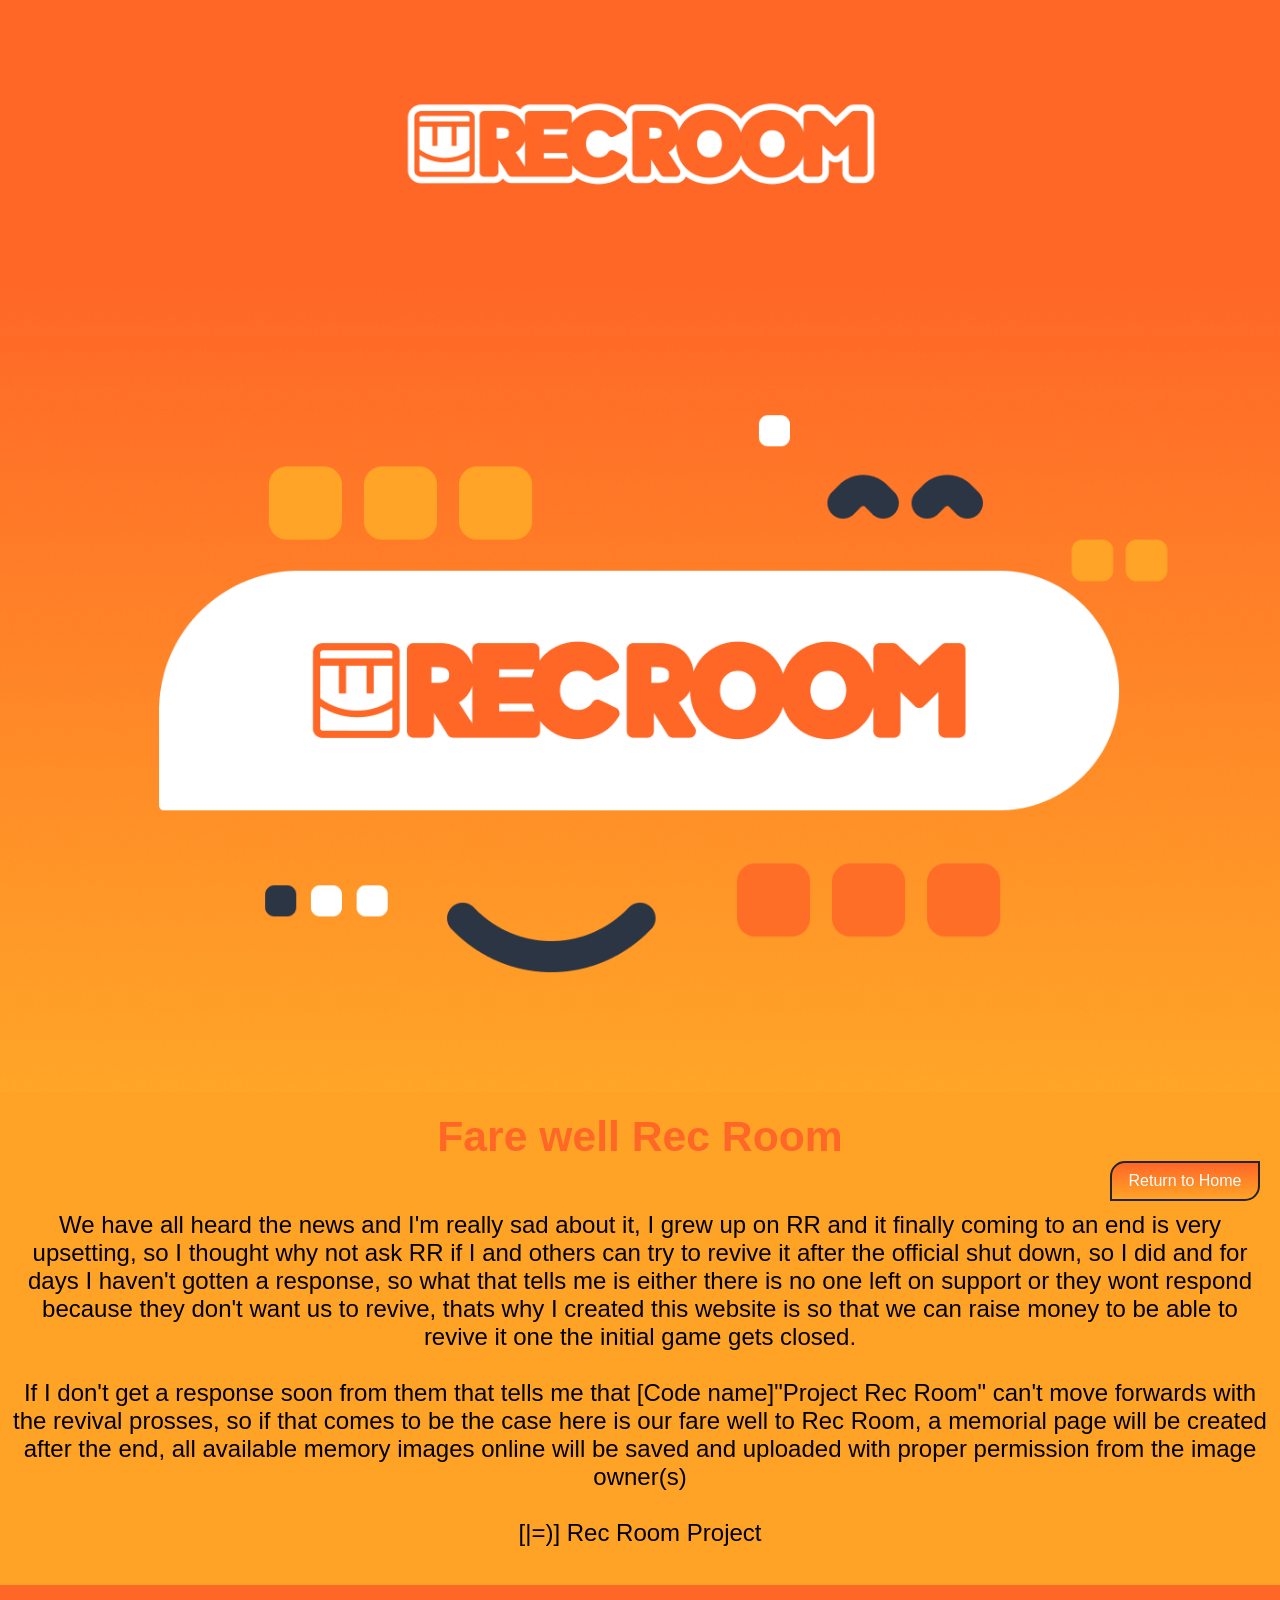
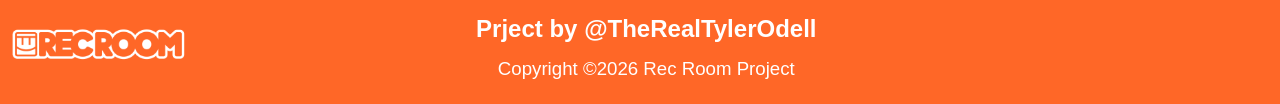
<file: fw.html>
<!DOCTYPE html>
<html lang="EN"> 
<head>
	<meta charset="utf-8">
	<meta name="viewport" content="width=device-width, initial-scale=1">
	<meta name="generator" content="RocketCake">
	<title>Fare well RR</title>
	<link rel="stylesheet" type="text/css" href="fw_html.css?h=e4d59e33">
</head>
<body>
<div class="textstyle1">
<div id="container_717efdca"><div id="container_717efdca_padding" ><div class="textstyle2"><img src="rc_images/rec_room_logo2_2048x1152.png" width="2048" height="1152" id="img_e35a6f1" alt="" title="" /></div>
<div style="clear:both"></div></div></div><img src="rc_images/rec_room_banner11.png" width="1400" height="878" id="img_1789df23" alt="" title="" /><div id="container_73cb5bf"><div id="container_73cb5bf_padding" ><div class="textstyle1"><div id="container_5e11d928"><div id="container_5e11d928_padding" ><div class="textstyle2"><h1 id="heading_2d7b4969">Fare well Rec Room</h1></div>
<div class="textstyle3">  <a href="index.html" style="text-decoration:none"><div id="button_95f5da2">
    <div class="vcenterstyle1"><div class="vcenterstyle2">      <div class="textstyle2">
        <span class="textstyle4">Return to Home</span>
        </div>
      <div class="textstyle1">
        </div>
      </div></div>
    </div></a>
</div>
<div style="clear:both"></div></div></div></div>
<div class="textstyle2"><h2 id="heading_7a7cbcc2">We have all heard the news and I'm really sad about it, I grew up on RR and it finally coming to an end is very upsetting, so I thought why not ask RR if I and others can try to revive it after the official shut down, so I did and for days I haven't gotten a response, so what that tells me is either there is no one left on support or they wont respond because they don't want us to revive, thats why I created this website is so that we can raise money to be able to revive it one the initial game gets closed.<br/><br/>If I don't get a response soon from them that tells me that [Code name]&quot;Project Rec Room&quot; can't move forwards with the revival prosses, so if that comes to be the case here is our fare well to Rec Room, a memorial page will be created after the end, all available memory images online will be saved and uploaded with proper permission from the image owner(s)<br/><br/>[|=)] Rec Room Project<br/><br/></h2></div>
<div style="clear:both"></div></div></div><div id="container_71742726"><div id="container_71742726_padding" ><div class="textstyle1"><img src="rc_images/rec_room_logo2_2048x1152.png" width="2048" height="1152" id="img_5367cd03" alt="" title="" /><div id="container_fdbfed7"><div id="container_fdbfed7_padding" ><div class="textstyle1"><div id="container_650abe15"><div id="container_650abe15_padding" ><div class="textstyle2"><h2 id="heading_70082cb5">Prject by @TheRealTylerOdell</h2></div>
<div style="clear:both"></div></div></div></div>
<div class="textstyle2"><h3 id="heading_2e18e390">Copyright &#169;2026 Rec Room Project</h3></div>
<div style="clear:both"></div></div></div></div>
<div style="clear:both"></div></div></div>  </div>
</body>
</html>
</file>
<file: fw_html.css>
h1, h2, h3 { margin:0; padding:0; font-weight:normal; font-style:normal; }
a { color:#5D5D9E; } 
a:visited { color:#5D5D9E; } 
a:active { color:#5C615E; } 
a:hover { color:#B2B3B4; } 
#button_95f5da2 { box-sizing: border-box; vertical-align: bottom; border-radius: 15px 0px 15px 0px; position:relative; display: inline-block; width:150px; height:40px; background-color:#FFA327; background: linear-gradient(to bottom, #FF6727, #FFA327); border: 2px solid #242424;  }
#button_95f5da2:hover { background-color:#A9A9BC; background: linear-gradient(to bottom, #A9A9AA, #A9A9BC); border-color:#000000;  }
#button_95f5da2:hover span { color:#FFFFFF; }
body { background-color:#FFFFFF; padding:0;  margin: 0; }
.textstyle1 { text-align:left; }
#container_717efdca { vertical-align: top; position:relative; display: inline-block; width:100%; min-height:150px; background-color:#FF6727;  }
#container_717efdca_padding { margin: 10px; display: block;  }
.textstyle2 { text-align:center; }
#img_e35a6f1 { vertical-align: bottom; position:relative; display: inline-block; width:38%; background:none; height:auto;  }
#img_1789df23 { vertical-align: bottom; position:relative; display: inline-block; width:100%; background:none; height:auto;  }
#container_73cb5bf { vertical-align: top; position:relative; display: inline-block; width:100%; min-height:150px; background-color:#FFA327;  }
#container_73cb5bf_padding { margin: 10px; display: block;  }
#container_5e11d928 { vertical-align: top; position:relative; display: inline-block; width:100%; min-height:86px; background:none;  }
#container_5e11d928_padding { margin: 10px; display: block;  }
#heading_2d7b4969 { vertical-align: bottom; position:relative; display: inline-block; background:none; font-size:32pt; font-family:'Arial Black', Gadget, sans-serif; color:#FF6727; text-align:left; font-weight:bold;  }
.textstyle3 { text-align:right; }
.vcenterstyle1 { display: table; width: 100%; height: 100%; }
.vcenterstyle2 { display: table-cell; vertical-align: middle; }
.textstyle4 { font-size:12pt; font-family:Arial, Helvetica, sans-serif; color:#FFFFFF;  }
#heading_7a7cbcc2 { vertical-align: bottom; position:relative; display: inline-block; background:none; font-size:18pt; font-family:Arial, Helvetica, sans-serif; color:#000000; text-align:center;  }
#container_71742726 { vertical-align: top; position:relative; display: inline-block; width:100%; min-height:99px; background-color:#FF6727;  }
#container_71742726_padding { margin: 10px; display: block;  }
#img_5367cd03 { vertical-align: bottom; position:relative; display: inline-block; width:14%; background:none; height:auto;  }
#container_fdbfed7 { vertical-align: top; position:relative; display: inline-block; width:73%; min-height:80px; background:none;  }
#container_fdbfed7_padding { margin: 10px; display: block;  }
#container_650abe15 { vertical-align: top; position:relative; display: inline-block; width:100%; min-height:53px; background:none;  }
#container_650abe15_padding { margin: 10px; display: block;  }
#heading_70082cb5 { vertical-align: bottom; position:relative; display: inline-block; background:none; font-size:18pt; font-family:Arial, Helvetica, sans-serif; color:#FFFFFF; text-align:left; font-weight:bold;  }
#heading_2e18e390 { vertical-align: bottom; position:relative; display: inline-block; background:none; font-size:14pt; font-family:Arial, Helvetica, sans-serif; color:#FFFFFF; text-align:left;  }
</file>
